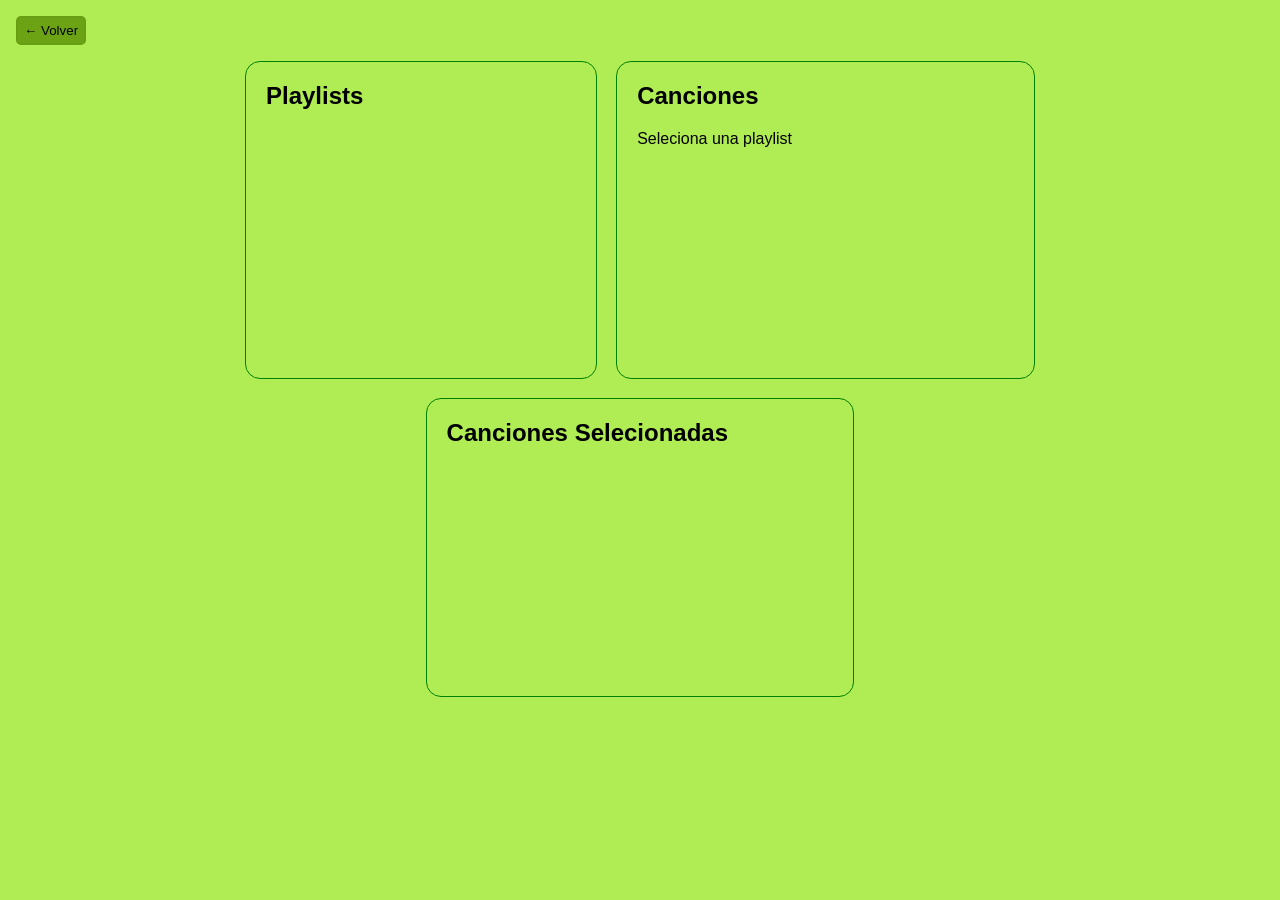
<file: playlist.html>
<!DOCTYPE html>
<html lang="es">
<head>
    <meta charset="UTF-8">
    <meta name="viewport" content="width=device-width, initial-scale=1.0">
    <title>Playlists</title>
    <link rel="stylesheet" href="style/general.css">
    <link rel="stylesheet" href="style/playlist.css">
</head>
<body>
    <header>
        <button type="button" class="boton" id="volver">← Volver</button>
    </header>
    <main>
        <div id="playlists">
            <h2>Playlists</h2>
        </div>
        <div id="canciones" class="canciones">
            <h2>Canciones</h2>
            <div id="canciones-container">
                <span>Seleciona una playlist</span>
            </div>
        </div>
        <div id="selecionadas" class="canciones">
            <h2>Canciones Selecionadas</h2>
        </div>
    </main>
    <script type="module" src="scripts/playlist.js"></script>
</body>
</html>
</file>
<file: style/general.css>
body{
    margin: 15px;
    padding: 1px;
    background-color: rgb(176, 236, 83);
    font-family: sans-serif;
}


.boton{
    padding-block: 5px;
    border-radius: 5px;
    border: 2px solid rgb(103, 158, 20);
    background-color: rgb(107, 163, 21);
    transition-duration: 0.5s;
}

.boton:hover{
    background-color: rgb(143, 250, 128);
    border: 2px solid rgb(76, 156, 65);
}

/*MAIN*/

main{
    display: flex;
    flex-direction: row;
    margin: 15px;
    margin-top: 16px;
    height: 70.7vh;
}

h2{
    text-align: center;
}

h3{
    font-weight: bold;
    font-size: 25px;
}

h4{
    margin-top: 20px;
    margin-bottom: 0px;
}
</file>
<file: style/playlist.css>
main{
    display: flex;
    flex-direction: row;
    flex-wrap: wrap;
    gap: 1.5vw;
    justify-content: center;
}

#playlists, .canciones{
    border: 1px solid green;
    border-radius: 15px;
    display: flex;
    flex-direction: column;
    align-items: start;
    padding-left: 20px;
}

#playlists{
    width: 25vw;
}

.canciones{
    width: 31vw;
}

#selecionadas, #playlists{
    display: flex;
    flex-direction: column;
    gap: 1vh 0px;
    padding-right: 10px;
}

.cancionSelLocal{
    background-color: rgba(10, 169, 10, 0.758);
    padding-block: 5px;
    padding-inline: 10px;
    border-radius: 8px;
}


.boton-sel, .can-del{
    background-color: white;
    padding-block: 3px;
    padding-inline: 3px;
}

.txt-sel{
    padding-right: 0.5vw;
}

.add:hover{
    background-color: rgb(66, 148, 210);
}

.del:hover{
    background-color: rgba(255, 0, 0, 0.777);
}

.playlist{
    background-color: rgba(10, 169, 10, 0.758);
    padding-block: 8px;
    border-radius: 8px;
    width: 85%;
    transition-duration: 0.5s;
}

.playlist:hover{
    background-color: rgb(108, 221, 94);
}

.nombre-playlist{
    margin-left: 0.5vw;
}

.editor-container{
    display: flex;
    flex-direction: row;
    flex-wrap: wrap;
    gap: 5px;
}

.editor-playlist{
    border-radius: 8px;
}

#canciones-container{
    display: flex;
    flex-direction: column;
    gap: 1vh 0;
    width: 90%;
}

.cancion{
    background-color: rgba(10, 169, 10, 0.758);
    padding-block: 8px;
    border-radius: 8px;
    width: 85%;
    transition-duration: 0.5s;
}

.nombreCancion{
    padding-inline: 8px;
}

#selecionadas, #canciones-container, #playlists{
    padding-bottom: 20px;
}
</file>
